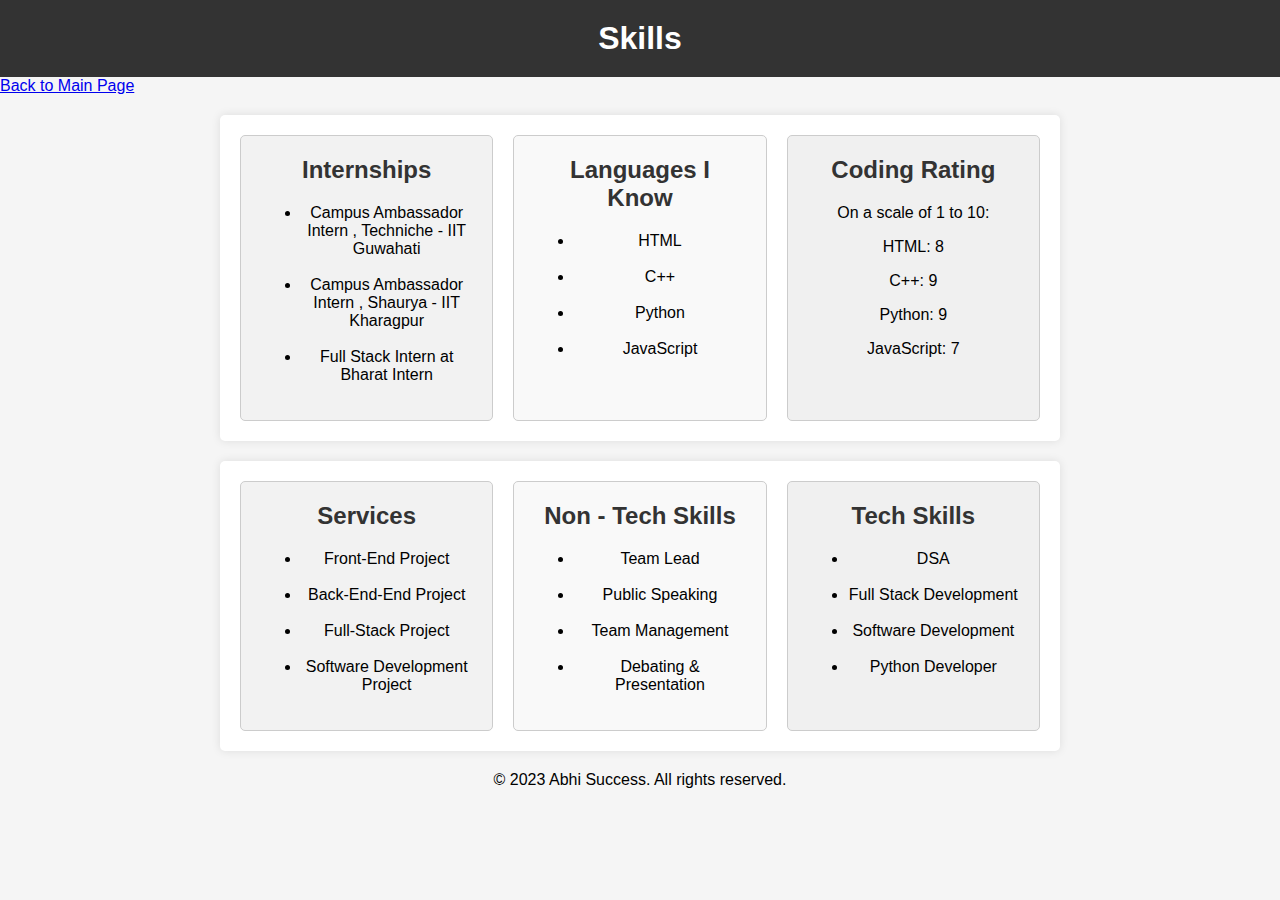
<file: skills.html>
<!DOCTYPE html>
<html lang="en">
<head>
    <meta charset="UTF-8">
    <meta name="viewport" content="width=device-width, initial-scale=1.0">
    <title>Skills</title>
    <style>
        body {
            font-family: Arial, sans-serif;
            background-color: #f5f5f5;
            margin: 0;
            padding: 0;
        }

        header {
            background-color: #333;
            color: #fff;
            padding: 20px;
            text-align: center;
        }

        h1 {
            margin: 0;
        }

        .container {
            max-width: 800px;
            margin: 20px auto;
            padding: 20px;
            background-color: #fff;
            box-shadow: 0 0 10px rgba(0, 0, 0, 0.1);
            border-radius: 5px;
        }

        .skills {
            display: flex;
            flex-wrap: wrap;
            gap: 20px;
        }

        .skill {
            flex: 1;
            padding: 20px;
            border: 1px solid #ccc;
            background-color: #f9f9f9;
            border-radius: 5px;
            text-align: center;
        }

        .skill h2 {
            margin-top: 0;
            font-size: 24px;
            color: #333;
        }

        .internship {
            background-color: #f2f2f2;
        }

        .coding-rating {
            background-color: #f0f0f0;
        }

        @media (max-width: 768px) {
            .skill {
                flex: 0 0 100%;
            }
        }
        footer{
            text-align: center;
        }
        
    </style>
</head>
<body>
    <header>
        <h1>Skills</h1>
    </header>
    <a class="backbutton" href="index.html">Back to Main Page</a>
    <div class="container">
        <div class="skills">
            <div class="skill internship">
                <h2>Internships</h2>
                <ul><li>Campus Ambassador Intern , Techniche - IIT Guwahati</li>
                    <br>
                    <li>Campus Ambassador Intern , Shaurya - IIT Kharagpur</li>
                    <br>
                    <li>Full Stack Intern at Bharat Intern</li>
                
                </ul>
            </div>
            <div class="skill languages">
                <h2>Languages I Know</h2>
                <ul>
                    <li>HTML</li>
                    <br>
                    <li>C++</li>
                    <br>
                    <li>Python</li>
                    <br>
                    <li>JavaScript</li>
                    <!-- Add more languages as needed -->
                </ul>
            </div>
            <div class="skill coding-rating">
                <h2>Coding Rating</h2>
                <p>On a scale of 1 to 10:</p>
                <p>HTML: 8</p>
                <p>C++: 9</p>
                <p>Python: 9</p>
                <p>JavaScript: 7</p>
                <!-- Add more coding ratings as needed -->
            </div>
        </div>
    </div>

    <div class="container">
        <div class="skills">
            <div class="skill internship">
                <h2>Services</h2>
                <ul>
                    <li>Front-End Project</li>
                    <br>
                    <li>Back-End-End Project</li>
                    <br>
                    <li>Full-Stack Project</li>
                    <br>
                    <li>Software Development Project</li>

                </ul>
            </div>
            <div class="skill languages">
                <h2>Non - Tech Skills</h2>
                <ul>
                    <li>Team Lead</li>
                    <br>
                    <li>Public Speaking</li>
                    <br>
                    <li>Team Management</li>
                    <br>
                    <li>Debating & Presentation</li>
                    <!-- Add more languages as needed -->
                </ul>
            </div>
            <div class="skill coding-rating">
                <h2>Tech Skills</h2>
                <ul>
                    <li>DSA</li>
                    <br>
                    <li>Full Stack Development</li>
                    <br>
                    <li>Software Development</li>
                    <br>
                    <li>Python Developer</li>
                </ul>
                <!-- Add more coding ratings as needed -->
            </div>
            
        </div>
    </div>
    <footer>
        <p>&copy; 2023 Abhi Success. All rights reserved.</p>
    </footer>
</body>
</html>
</file>
